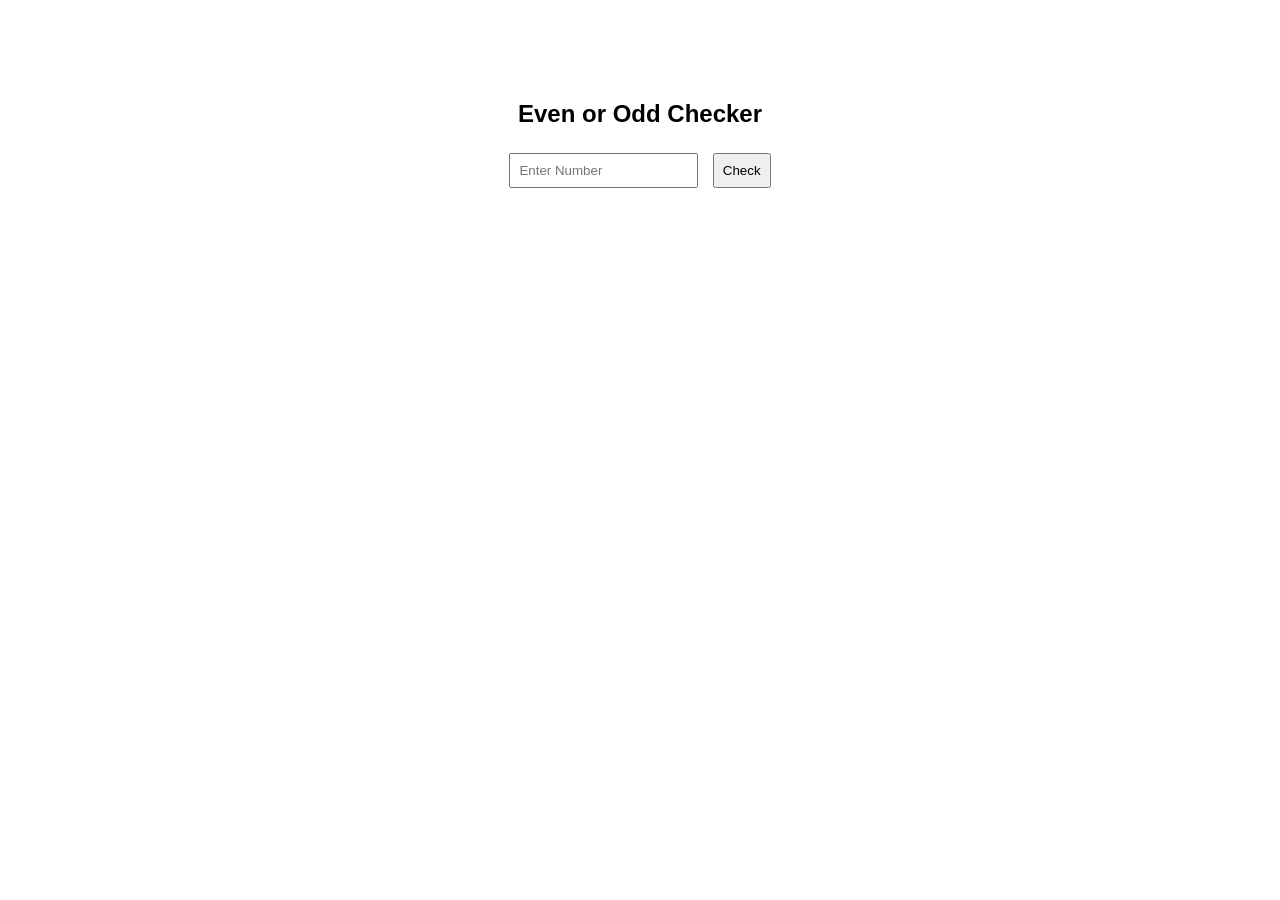
<file: endsem practical/index.html>
<!DOCTYPE html>
<html>
<head>
    <title>Even or Odd</title>
    <link rel="stylesheet" href="style.css">
</head>
<body>
    <div class="box">
        <h2>Even or Odd Checker</h2>
        <input type="number" id="num" placeholder="Enter Number">
        <button onclick="check()">Check</button>
        <p id="result"></p>
    </div>

    <script src="script.js"></script>
</body>
</html>
</file>
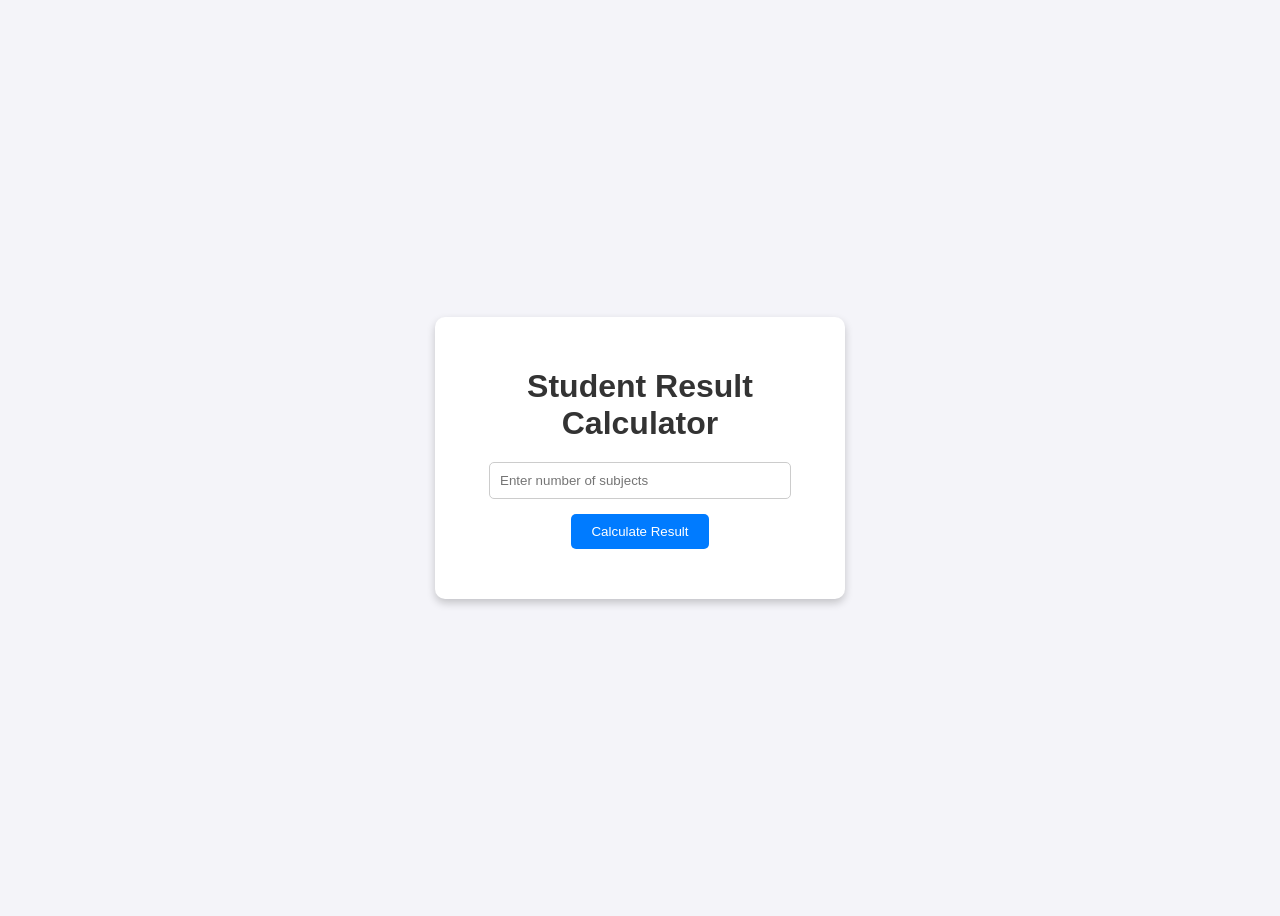
<file: exp4/index.html>
<!DOCTYPE html>
<html lang="en">
<head>
  <meta charset="UTF-8">
  <title>Student Result Calculator</title>
  <link rel="stylesheet" href="style.css">
</head>
<body>
  <div class="container">
    <h1>Student Result Calculator</h1>
    <input type="number" id="subjectCount" placeholder="Enter number of subjects">
    <br>
    <button onclick="calculateResult()">Calculate Result</button>
    <div class="result" id="resultBox"></div>
  </div>

  <script src="node.js"></script>
</body>
</html>
</file>
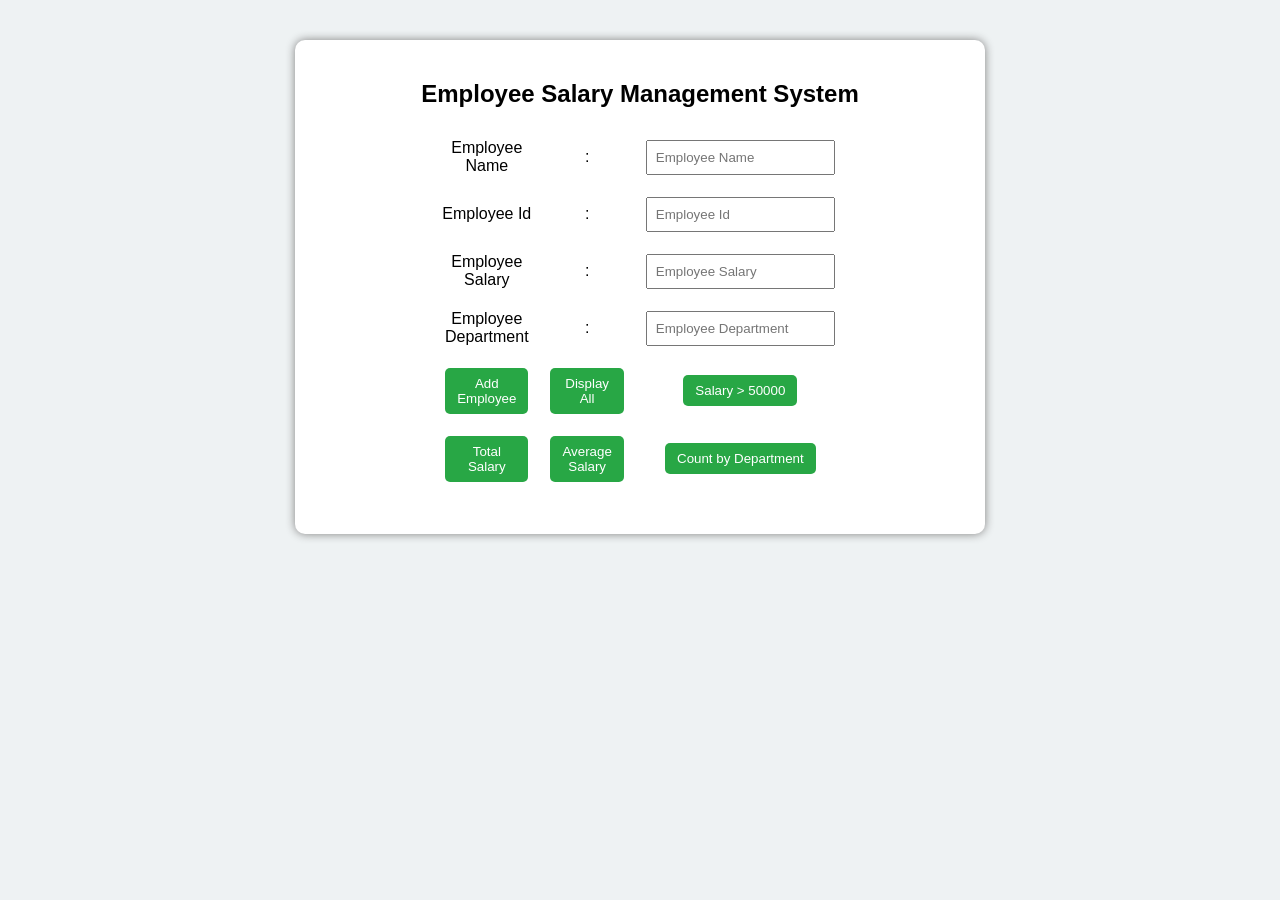
<file: exp5/index.html>
<!DOCTYPE html>
<html lang="en">
<head>
    <meta charset="UTF-8">
    <meta name="viewport" content="width=device-width, initial-scale=1.0">
    <title>Employee Salary Management System</title>
     <link rel="stylesheet" href="style.css">
</head>
<body>
        <div class="container">
            
        <h2>Employee Salary Management System</h2>
        <table width="50%" border="0" align="center" cellpadding="5" cellspacing="2">
            <tr>
                <td><label for="">Employee Name</label></td>
                <td>: </td>
                <td> <input type="text" id="name" placeholder="Employee Name"></td>
            </tr>

             <tr>
                <td><label for="">Employee Id</label></td>
                <td>: </td>
                <td> <input type="text" id="empId" placeholder="Employee Id"></td>
            </tr>

             <tr>
                <td><label for="">Employee Salary</label></td>
                <td>: </td>
                <td> <input type="number" id="salary" placeholder="Employee Salary"></td>
            </tr>

             <tr>
                <td><label for="">Employee Department</label></td>
                <td>: </td>
                <td> <input type="text" id="dept" placeholder="Employee Department"></td>
            </tr>

            <tr>
                <td><button onclick="addEmployee()">Add Employee</button></td>
                <td><button onclick="displayEmployees()">Display All</button></td>
                <td><button onclick="filterSalary()">Salary > 50000</button></td>
            </tr>

            <tr>
                <td><button onclick="totalSalary()">Total Salary</button></td>
                <td><button onclick="averageSalary()">Average Salary</button></td>
                <td><button onclick="countDepartment()">Count by Department</button></td>
            </tr>
        </table>
       
        <div id="output"></div>
    </div>
    <script src="script.js"></script>
    
</body>
</html>
</file>
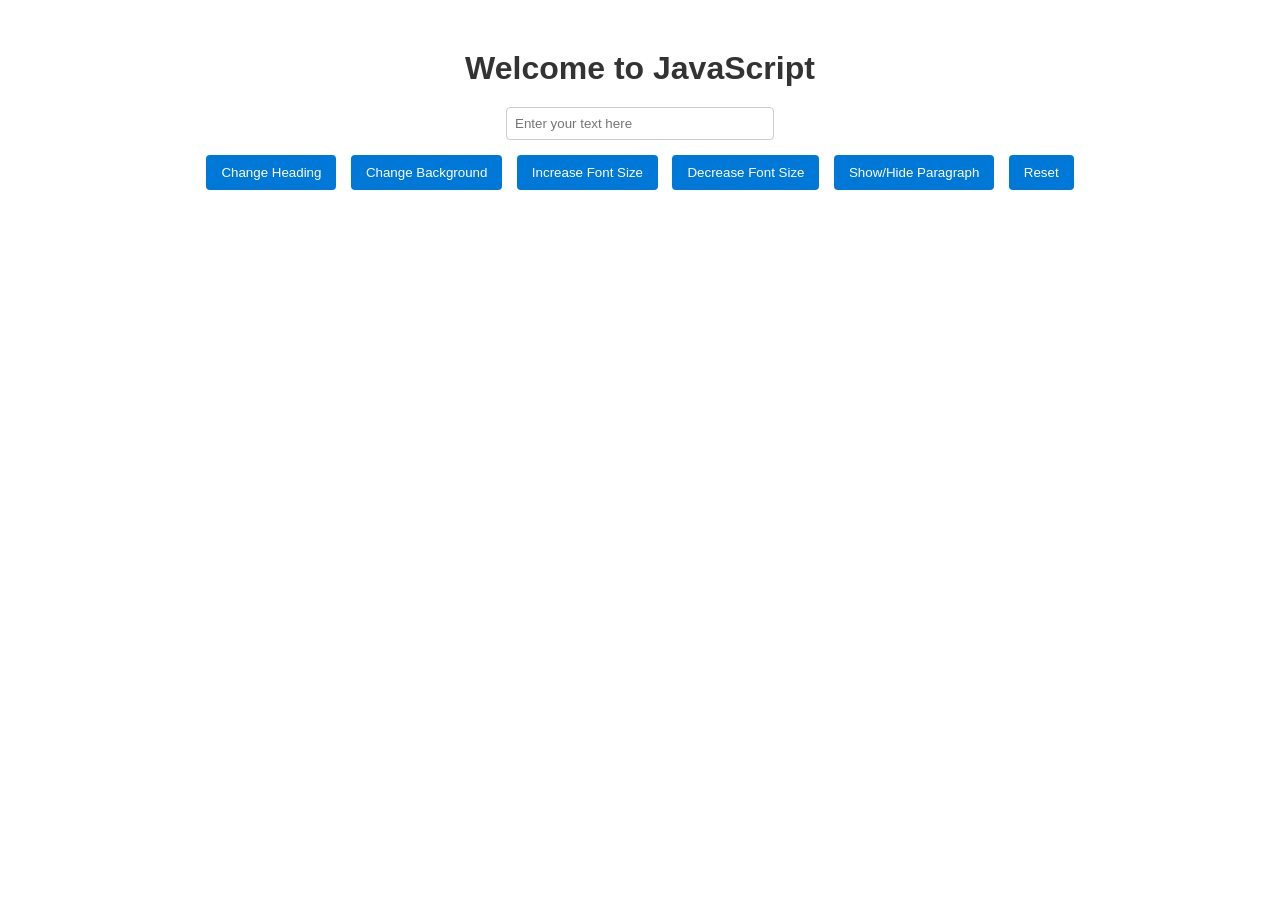
<file: exp6/index.html>
<!DOCTYPE html>
<html lang="en">
<head>
    <meta charset="UTF-8">
    <meta name="viewport" content="width=device-width, initial-scale=1.0">
    <title>Experiment 6</title>
       <link rel="stylesheet" href="style.css">
</head>
<body>
     <div class="container">
    <h1>Welcome to JavaScript</h1>
    <input type="text" id="nameInput" placeholder="Enter your text here">
    <br>
    <button onclick ="ChangeHeading()">Change Heading</button>
    <button onclick="ChangeBackground()">Change Background</button>
    <button onclick="IncreaseFontSize()">Increase Font Size</button>
    <button onclick="DecreaseFontSize()">Decrease Font Size</button>
    <button onclick="ShowHideParagraph()">Show/Hide Paragraph</button>
    <button onclick="Reset()">Reset</button>
  </div>
    <script src="node.jsx"></script>
</body>
</html>
</file>
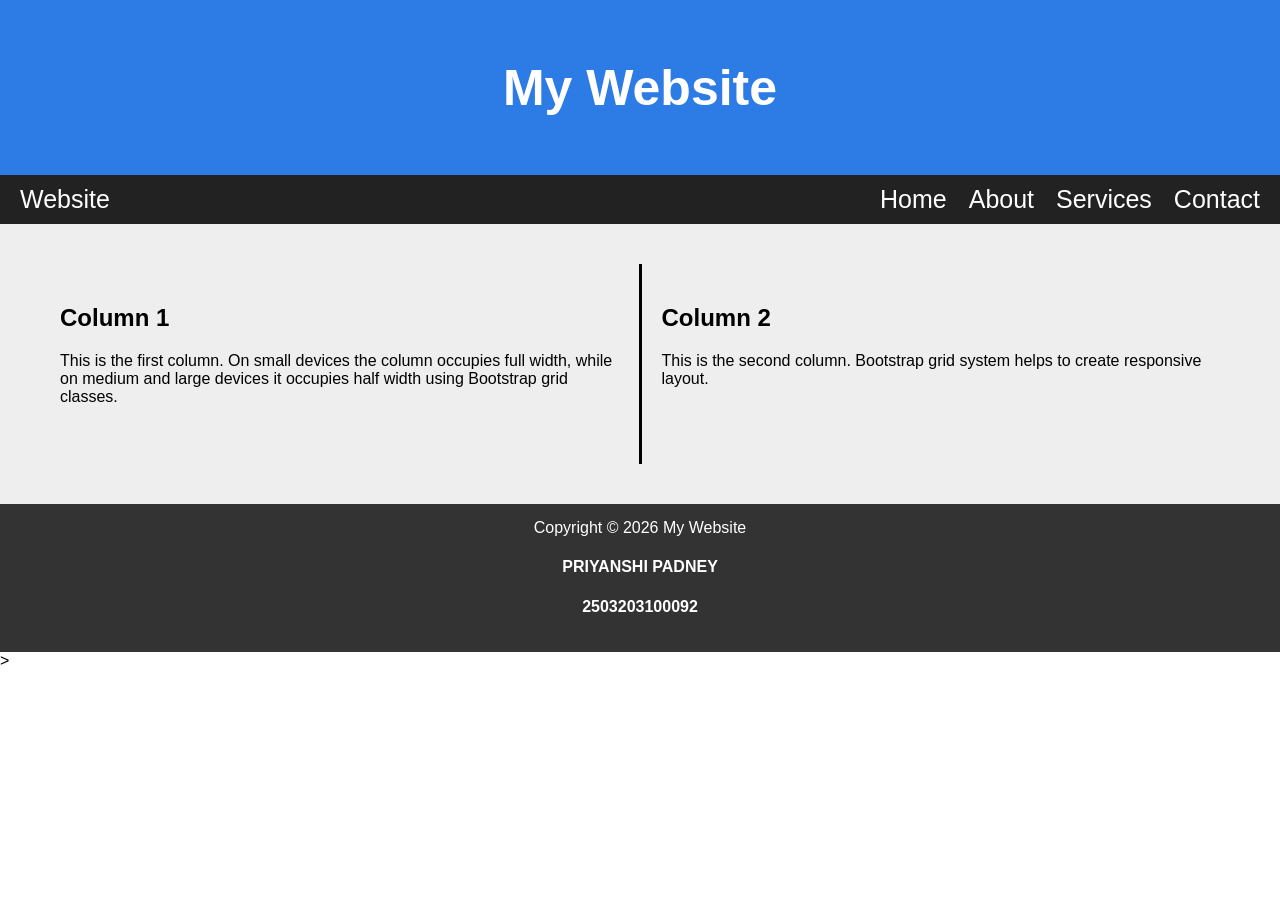
<file: experiment 1/index.html>
<!DOCTYPE html>
<html>
<head>
    <title>My Website</title>
    <link rel="stylesheet" href="index.css">
</head>
<body>
<!-- Header -->
<div class="header">
    <h1>My Website</h1>
</div>
<!-- Navigation Bar -->
<div class="navbar">
    <div class="logo">Website</div>
    <div class="menu">
        <a href="#">Home</a>
        <a href="#">About</a>
        <a href="#">Services</a>
        <a href="#">Contact</a>
    </div>
</div>
<!-- Content -->
<div class="container">
    <div class="column">
        <h2>Column 1</h2>
        <p>This is the first column. On small devices the column occupies full width, while on
        medium and large devices it occupies half width using Bootstrap grid classes.</p>
    </div>
    <div style="border-left: 3px solid black; height: 200px;"></div>
    <div class="column">
        <h2>Column 2</h2>
        <p>This is the second column. Bootstrap grid system helps to create responsive
        layout.</p>
    </div>
</div>
<!-- Footer -->
<div class="footer">
    Copyright © 2026 My Website
    <br>
    <h4>PRIYANSHI PADNEY</h4>
    <h4>2503203100092</h4>
</div>

</body>
</html>>
</file>
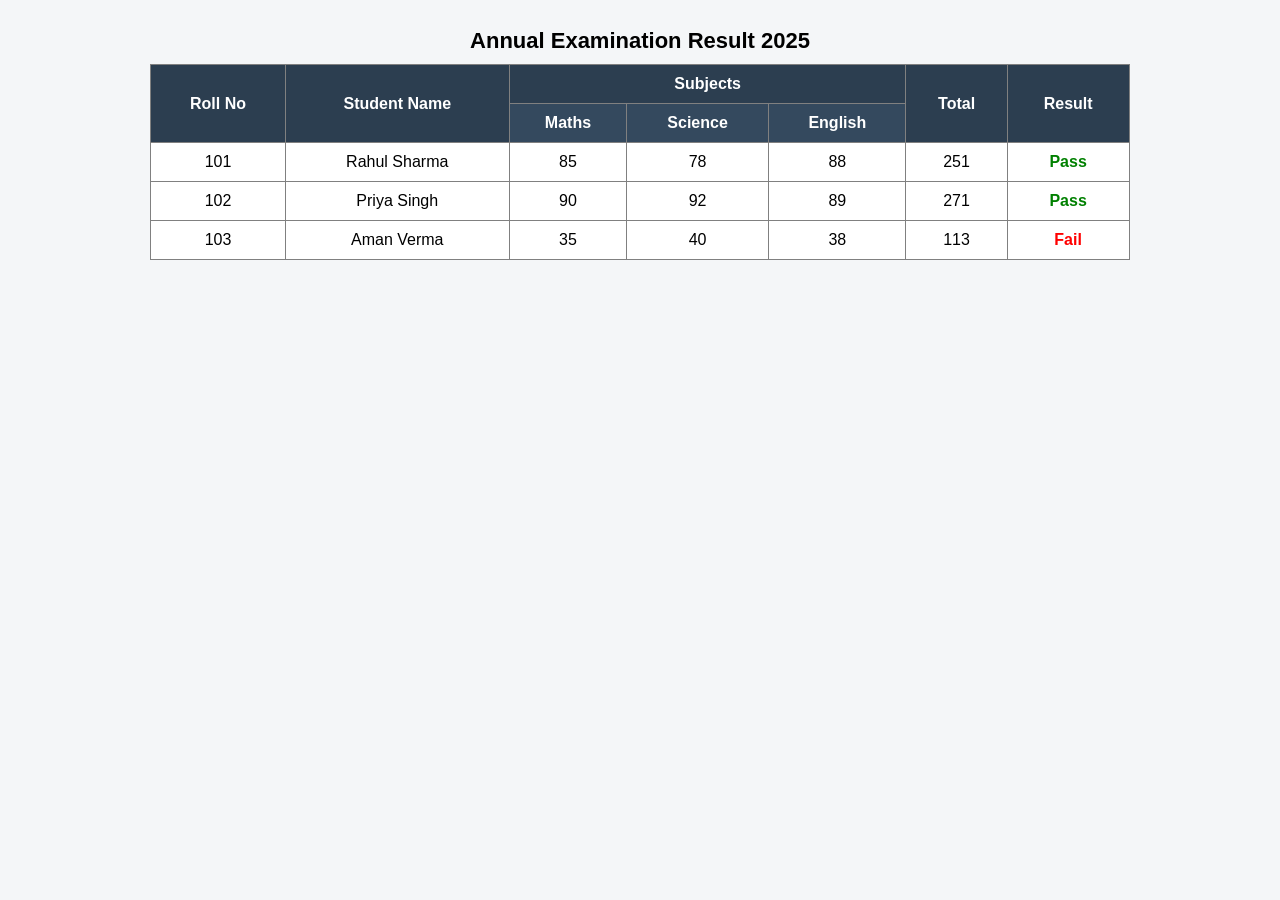
<file: classtest.html>
<!DOCTYPE html>
<html>
<head>
    <title>School Result Table</title>
</head>
<body style="font-family: Arial; background-color: #f4f6f8; padding: 20px;">

<table border="1" 
       cellpadding="10" 
       cellspacing="0"
       style="border-collapse: collapse; width: 80%; margin: auto; text-align: center; background-color: white;">

    <!-- Caption -->
    <caption style="caption-side: top; font-size: 22px; font-weight: bold; margin-bottom: 10px;">
        Annual Examination Result 2025
    </caption>

    <!-- Header Row -->
    <tr style="background-color: #2c3e50; color: white;">
        <th rowspan="2">Roll No</th>
        <th rowspan="2">Student Name</th>
        <th colspan="3">Subjects</th>
        <th rowspan="2">Total</th>
        <th rowspan="2">Result</th>
    </tr>

    <!-- Sub Header -->
    <tr style="background-color: #34495e; color: white;">
        <th>Maths</th>
        <th>Science</th>
        <th>English</th>
    </tr>

    <!-- Student Rows -->
    <tr>
        <td>101</td>
        <td>Rahul Sharma</td>
        <td>85</td>
        <td>78</td>
        <td>88</td>
        <td>251</td>
        <td style="color: green; font-weight: bold;">Pass</td>
    </tr>

    <tr>
        <td>102</td>
        <td>Priya Singh</td>
        <td>90</td>
        <td>92</td>
        <td>89</td>
        <td>271</td>
        <td style="color: green; font-weight: bold;">Pass</td>
    </tr>

    <tr>
        <td>103</td>
        <td>Aman Verma</td>
        <td>35</td>
        <td>40</td>
        <td>38</td>
        <td>113</td>
        <td style="color: red; font-weight: bold;">Fail</td>
    </tr>

</table>

</body>
</html>
</file>
<file: endsem practical/style.css>
body{
    font-family: Arial;
    text-align: center;
    margin-top: 100px;
}

.box{
    width: 300px;
    margin: auto;
}

input, button{
    padding: 8px;
    margin: 5px;
}
</file>
<file: exp4/style.css>
body {
  font-family: Arial, sans-serif;
  background: #f4f4f9;
  display: flex;
  justify-content: center;
  align-items: center;
  height: 100vh;
}

.container {
  background: #fff;
  padding: 30px;
  border-radius: 10px;
  box-shadow: 0 4px 8px rgba(0,0,0,0.2);
  text-align: center;
  width: 350px;
}

h1 {
  color: #333;
  margin-bottom: 20px;
}

input[type="number"] {
  padding: 10px;
  width: 80%;
  margin-bottom: 15px;
  border: 1px solid #ccc;
  border-radius: 5px;
}

button {
  padding: 10px 20px;
  background: #007bff;
  color: #fff;
  border: none;
  border-radius: 5px;
  cursor: pointer;
}

button:hover {
  background: #0056b3;
}

.result {
  margin-top: 20px;
  font-size: 18px;
  color: #444;
}
</file>
<file: exp5/style.css>
body {
    font-family: Arial;
    background-color: #eef2f3;
    text-align: center;
}
.container {
    width: 650px;
    margin: 40px auto;
    padding: 20px;
    background: white;
    border-radius: 10px;
    box-shadow: 0 0 10px gray;
}
input {
    padding: 8px;
    margin: 5px;
}
button {
    padding: 8px 12px;
    margin: 5px;
    background-color: #28a745;
    color: white;
    border: none;
    border-radius: 5px;
    cursor: pointer;
}
button:hover {
    background-color: #1e7e34;
}
#output {
    margin-top: 20px;
    text-align: left;
}
</file>
<file: exp6/style.css>
/* style.css */
body {
    font-family: Arial, sans-serif;
    background-color: white;
    margin: 0;
    padding: 0;
}

.container {
    text-align: center;
    margin-top: 50px;
}

h1 {
    font-size: 32px;
    color: #333;
    margin-bottom: 20px;
}

input {
    padding: 8px;
    width: 250px;
    margin-bottom: 10px;
    border: 1px solid #ccc;
    border-radius: 4px;
}

button {
    margin: 5px;
    padding: 10px 15px;
    border: none;
    background-color: #0078d7;
    color: white;
    border-radius: 4px;
    cursor: pointer;
    transition: background 0.3s;
}

button:hover {
    background-color: #005a9e;
}

p {
    margin-top: 20px;
    font-size: 18px;
    color: #444;
}
</file>
<file: experiment 1/index.css>
body{
    margin:0;
    font-family: Arial, sans-serif;
}
/* Header */
.header{
    background:#2d7be5;
    color:white;
    text-align:center;
    padding:25px;
    font-size: 25px;
}
/* Navbar */
.navbar{
    background:#222;
    color:white;
    display:flex;
    justify-content:space-between;
    padding:10px 20px;
    font-size: 25px;
}
.navbar a{
    color:white;
    text-decoration:none;
    margin-left:15px;
}
/* Container */
.container{
    display:flex;
    padding:40px;
    background:#eee;
}
/* Columns */
.column{
    flex:1;
    padding:20px;
}
/* Footer */
.footer{
    background:#333;
    color:white;
    text-align:center;
    padding:15px;
}
</file>
